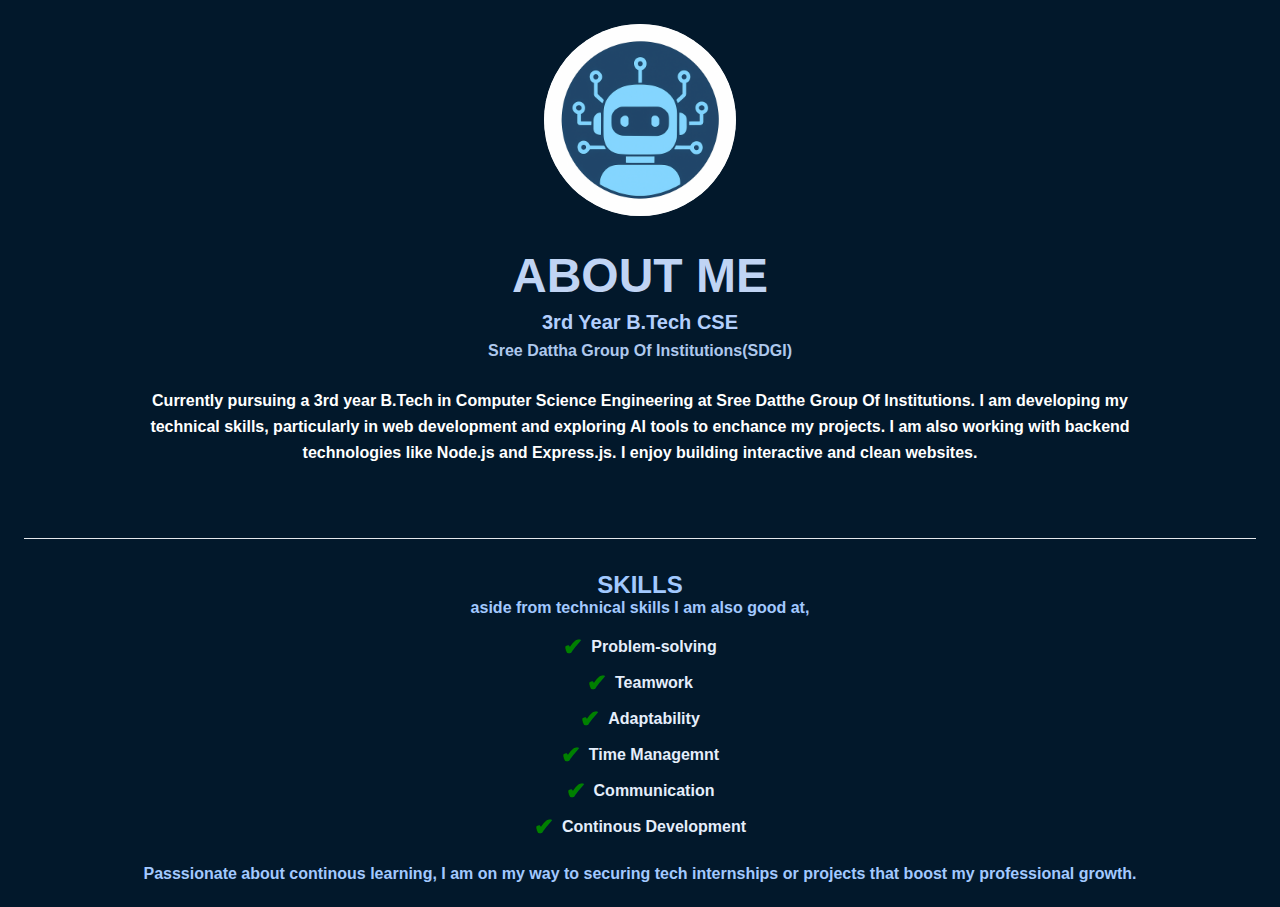
<file: about.html>
<!DOCTYPE html>
<html lang="en">
<head>
  <meta charset="UTF-8">
  <meta name="viewport" content="width=device-width, initial-scale=1.0">
  <title>About-Sumith</title>
  <link rel="stylesheet" href="styles.css">
</head>
<body class="about-body">
  <main>
    <section class="about-me">
      <div class="profile-pic">
        <img src="assets/profile.png" alt="">
      </div>
      <div class="about-text">
        <h1>ABOUT ME</h1>
        <h2>3rd Year B.Tech CSE</h2>
        <p class="sub-text">Sree Dattha Group Of Institutions(SDGI)</p>
        <div class="text-box"><p class="main-text">
          Currently pursuing a 3rd year B.Tech in Computer Science Engineering at Sree Datthe Group Of Institutions. 
          I am developing my technical skills, particularly in web development and exploring AI tools to enchance my projects.
          I am also working with backend technologies like Node.js and Express.js. I enjoy building interactive and clean websites. 
        </p>
        </div>
      </div>
    </section>
    <hr class="abt-hr">
    <section class="skills">
      <h2>SKILLS</h2>
      <p>aside from technical skills I am also good at,</p>
      <ul class="skills-list">
        <li><span>✔</span>Problem-solving</li>
        <li><span>✔</span>Teamwork</li>
        <li><span>✔</span>Adaptability</li>
        <li><span>✔</span>Time Managemnt</li>
        <li><span>✔</span>Communication</li>
        <li><span>✔</span>Continous Development</li>
      </ul>
      <p>
        Passsionate about continous learning, I am on my way to securing tech internships or projects that boost my professional growth.
      </p>
    </section>
  </main>
</body>
</html>
</file>
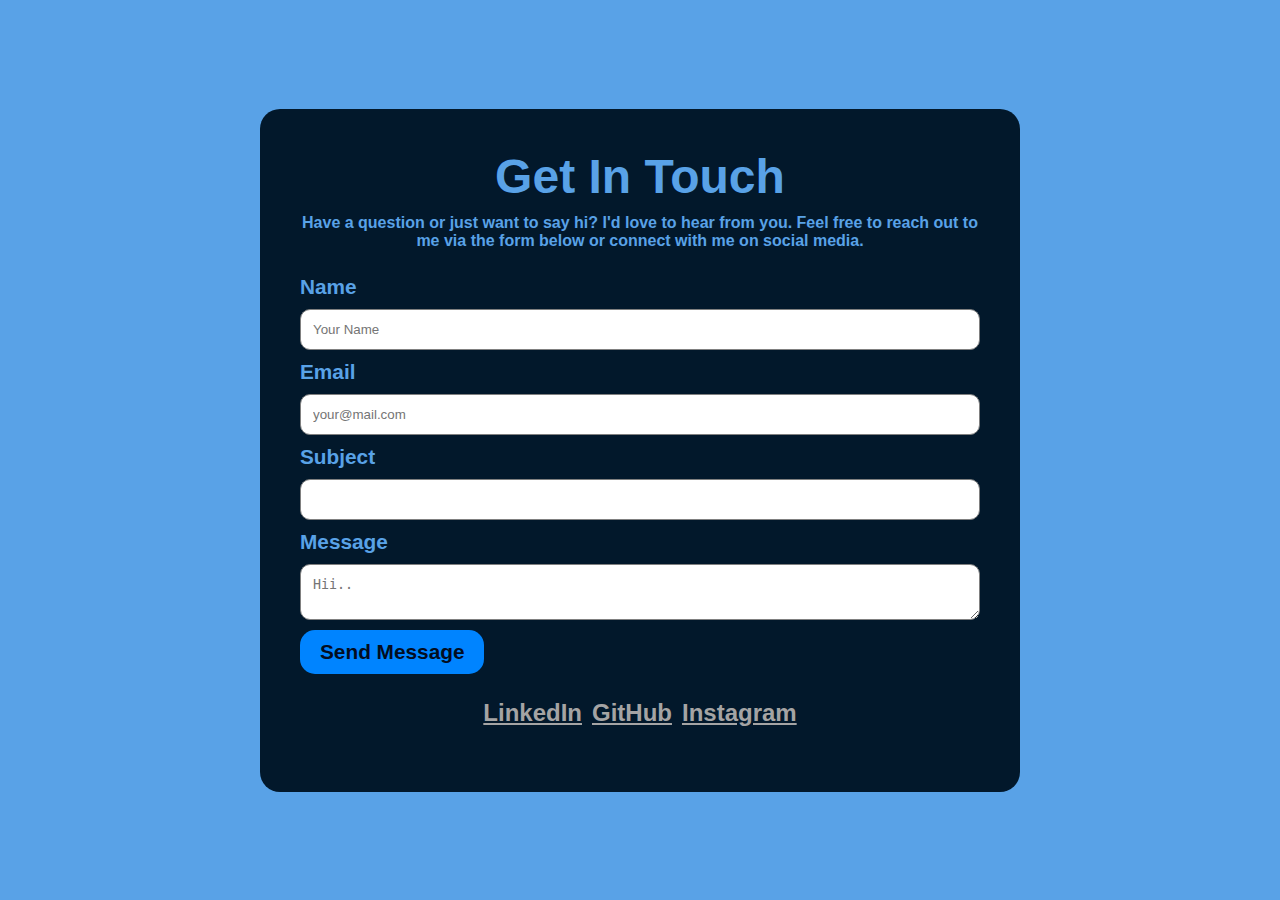
<file: contactMe.html>
<!DOCTYPE html>
<html lang="en">

<head>
  <meta charset="UTF-8" />
  <meta name="viewport" content="width=device-width, initial-scale=1.0" />
  <title>Contact Me</title>
  <link rel="stylesheet" href="styles.css" />
</head>

<body class="contact-body">
  <main class="contact-container">
    <section class="contact">
      <h1>Get In Touch</h1>
      <p>
        Have a question or just want to say hi? I'd love to hear from you.
        Feel free to reach out to me via the form below or connect with me on
        social media.
      </p>

      <form class="contact-form" action="mailto:agirisumith06@gmail.com" method="post" enctype="text/plain">
        <label for="name">Name</label>
        <input type="text" id="name" name="Name" placeholder="Your Name" required />

        <label for="email">Email</label>
        <input type="email" name="Email" id="email" placeholder="your@mail.com" required />

        <label for="subject">Subject</label>
        <input type="text" name="Subject" id="subject" placeholder="" required />

        <label for="message">Message</label>
        <textarea name="Message" id="message" placeholder="Hii.." required></textarea>

        <button type="submit">Send Message</button>

       </form>
       <div class="social-links">
         <a href="http://www.linkedin.com/in/agiri-sai-sumith" target="_blank">LinkedIn</a>
        <a href="https://github.com/sumith-06"+ target="_blank">GitHub</a>
        <a  href="https://www.instagram.com/sumithhh__" target="_blank" target="_blank">Instagram</a>
       </div>
    </section>
  </main>
</body>

</html>
</file>
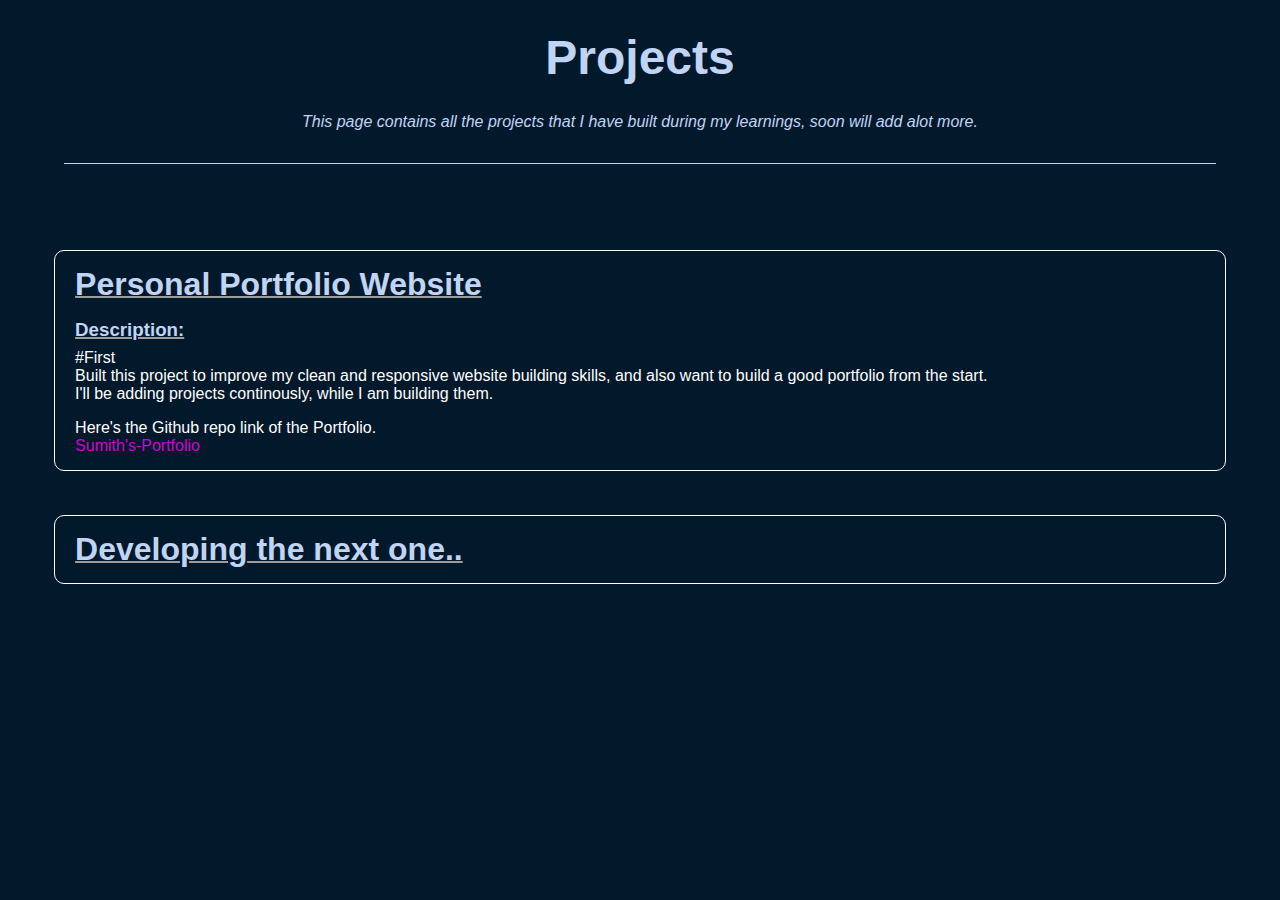
<file: projects.html>
<!DOCTYPE html>
<html lang="en">
  <head>
    <meta charset="UTF-8" />
    <meta name="viewport" content="width=device-width, initial-scale=1.0" />
    <title>Sumith's-Projects</title>
    <link rel="stylesheet" href="styles3.css" />
  </head>
  <body>
    <header>
      <div class="Projects-info">
        <h1>Projects</h1>
        <p class="info">
          This page contains all the projects that I have built during my
          learnings, soon will add alot more.
        </p>
      </div>
    </header>
    <hr />
    <main>
      <section>
        <div class="container">
          <div class="project">
            <h1 class="title">Personal Portfolio Website</h1>
            <p class="description">
              <h3>Description:</h5>
              #First <br>
              Built this project to improve my clean and responsive website building skills, and also want to build a good portfolio from the start.
              <br> I'll be adding projects continously, while I am building them.
            </p>
            <p class="project-link">
              Here's the Github repo link of the Portfolio. <br>
              <a href="https://github.com/sumith-06/Sumith-s-Portfolio.git" target="_blank">Sumith's-Portfolio</a>
            </p>
          </div>

          <div class="project">
            <h1 class="title">Developing the next one..</h1>
          </div>
        </div>
      </section>
    </main>
  </body>
</html>
</file>
<file: styles.css>
* {
  padding: 0;
  margin: 0;
  box-sizing: border-box;
}
body {
  background-color: #02182b;
  color: white;
  font-family: "Montserrat", sans-serif;
  font-weight: bold;
}
nav {
  display: flex;
  justify-content: space-around;
  align-items: center;
  height: 80px;
  background-color: rgb(89 162 231);
}
nav ul {
  display: flex;
  justify-content: center;
}
nav ul li {
  list-style: none;
  margin: 0 25px;
}
nav ul li a {
  text-decoration: none;
  color: #02182b;
}
nav ul li a:hover {
  text-decoration: underline;
}
.left {
  font-size: 1.5rem;
}
.firstSection {
  display: flex;
  justify-content: space-around;
  margin: 140px 0;
  align-items: center;
}
.firstSection > div {
  width: 30%;
}
.leftSection {
  font-size: 3rem;
}
.rightSection img {
  width: 80%;
  border-radius: 50%;
  border: 5px solid rgb(89 162 231);
}
.name,
.role {
  color: rgb(255, 255, 255);
}
#element {
  color: rgb(255, 255, 255);
}
.secondSection {
  max-width: 80vw;
  margin: 10px 84px;
}
main hr {
  border: 0;
  background-color: rgb(89 162 231);
  height: 1.2px;
  margin: 60px 84px;
}
main h1 {
  font-size: 2rem;
  color: rgb(89 162 231);
}
.text {
  color: rgb(255, 246, 246);
}
.thirdSection {
  height: auto;
  padding-bottom: 76px;
}
.box img {
  width: 100%;
}
.box p {
  font-size: 15px;
  font-weight: 600;
}
.skillsSection{
  display: flex;
  justify-content: space-around;
  margin-top: 33px;
  flex-wrap: wrap;
  align-items: end;
}
.box {
  text-align: center;
  color: rgb(200, 200, 200);
  max-width: 80px;
}
.footer-container {
  width: 100%;
  margin: 100px auto;
  align-items: flex-start;
  display: flex;
  flex-wrap: wrap;
  justify-content: space-around;
  gap: 40px;
}

.identity-column h1 {
  font-size: 2.5rem;
  margin: 0 0 10px;
  color: white;
}

.identity-column p {
  font-size: 0.9rem;
  color: gray;
  margin: 0 0 10px;
}
.identity-column a {
  color: rgb(140, 196, 248);
  font-weight: bold;
  text-decoration: none;
}

.links-column ul {
  list-style-type: none;
  padding: 0;
  margin: 0 0 20px;
}

.links-column li {
  margin-bottom: 10px;
}

.links-column a {
  color: rgb(89 162 231);
  text-decoration: none;
}

.links-column .btn-resume {
  display: inline-block;
  background-color: rgb(200, 200, 200);
  color: #000000;
  padding: 10px 20px;
  border-radius: 5px;
  font-weight: bold;
}

.btn-resume:hover {
  opacity: 0.7;
}

.social-icons a {
  color: #f0f0f0;
  font-size: 1.5rem;
  margin-right: 20px;
}

.highlight {
  color: rgb(89 162 231);
}
.btn{
  padding: 10px 20px;
  border-radius:5px;
  border: 1px solid white;
  background-color:rgb(0, 0, 0);
  color: white;
}
.btn a{
  text-decoration: none;
  color: white;
}

/* about css*/

        .about-body{
            font-family: 'Montserrat', sans-serif;
            background-color: #02182b;
            display: flex;
            justify-content: center;
            align-items: center;
            min-height: 100vh;
            padding: 24px;
        }

        .container {
            width: 100%;
            max-width: 960px;
            background-color: #ffffff;
            border-radius: 16px;
            overflow: hidden;
            padding: 48px;
        }

        .about-me {
            display: flex;
            flex-direction: column;
            align-items: center;
            gap: 32px;
            color:  white;
            margin-bottom: 48px;
            text-align: center;
            
        }
        

         .profile-pic {
            width: 192px;
            height: 192px;
            border-radius: 50%;
            background-color: #e7e8eb;
            display: flex;
            justify-content: center;
            align-items: center;
            flex-shrink: 0;
            overflow: hidden;
        }
        
        .profile-pic img {
            width: 100%;
            height: 100%;
            object-fit: contain;
            border-radius: 50%;
        }

        .about-text h1 {
            font-size: 3rem;
            font-weight: 800;
            color:  #c0d4f4;
            margin-bottom: 8px;
        }

        .about-text h2 {
            font-size: 1.25rem;
            font-weight: 700;
            color:  #b3cffd;
            margin-bottom: 4px;
        }

        .about-text p {
            line-height: 1.625;
            margin-bottom: 24px; 
          }

        .main-text{
          width : 80%;
        }

        .text-box{
          display: flex;
          justify-content: center;
        }
        
        .about-text .sub-text {
            color: #aec8ed;
        }

        .skills {
            text-align: center;
            color:#a2c9ff;
        }

        
        .skills-list {
            list-style: none;
            padding: 0;
            margin: 16px 0 24px 0;
            display: flex;
            flex-direction: column;
            align-items: center;
            gap: 8px;
        }
      

        .skills-list li {
            display: flex;
            align-items: center;
            gap: 8px;
            color: #e5eefb;
        }

        .skills-list li span {
            color: green;
            font-size: 1.5rem;
        }
        
        .abt-hr{
            border: 0;
            border-top: 1px solid #e5e7eb;
            margin: 32px 0;
        }
  /* projects css*/

  .projects-container{
  padding: 10px;
  margin-bottom: 50px;
}
.project-header {
  display: flex;
  justify-content: center;
  margin: 30px 0;
}
.project-header h1 {
  font-size: 3rem;
  font-weight: 800;
  color: #c0d4f4;
  margin-bottom: 8px;
}
.Projects-info {
  display: flex;
  flex-direction: column;
  align-items: center;
  gap: 20px;
}

.Projects-info p {
  font-weight: 300;
  color: #c0d4f4;
  font-style: italic;
}

hr {
  border: 0;
  border-top: 1px solid #c0d4f4;
  margin: 32px 5%;
}

.project {
  border: 1px solid white;
  border-radius: 10px;
  margin: 3.5% 3.5%;
  padding: 15px 20px;
  display: flex;
  flex-direction: column;
  gap: 0.5rem;
  color: #ffffff;
  font-weight: 300;
}

.project h1,
h3 {
  color: #c0d4f4;
  text-decoration: underline #9d9d9d 1.5px;
}

.project a {
  text-decoration: none;
  color: rgb(208, 5, 208);
}

/* Contact me css*/

.contact-body {
  background-color: rgb(89 162 231);;
  color:rgb(89 162 231);
  font-family: "Montserrat", sans-serif;
  font-weight: bold;
  padding: 25px;
  display: flex;
  justify-content: center;
  align-items: center;
  min-height: 100vh;
}

.contact-container{
  width: 100%;
  max-width: 760px;
  background-color: #02182b;
  display: flex;
  flex-direction: column;
  align-items: center;
  text-align: center;
  border-radius:20px ;
  padding: 40px;
}

.content {
  width: 100%;
  max-width: 600px;
}

.contact h1{
  font-size: 3rem;
  font-weight: 850;
  margin-bottom: 10px;
}

.contact p{
  margin-bottom: 25px;
}

.contact-form{
  display: flex;
  flex-direction: column;
  gap: 10px;
  text-align: left;
}

.contact-form label {
  font-size: 1.3rem;
}

.contact-form input, textarea{
  padding: 12px;
  width: 100%;
  border-radius: 10px;
  border: 1px solid gray;
}

.contact-form input:focus,
textarea:focus{
  outline: none;
  border-color: rgb(0, 0, 255);
}

.contact-form textarea {
  resize: vertical;
  }

.contact-form button{
  padding: 10px 20px;
  font-weight: 600;
  font-size: 1.3rem;
  align-self: flex-start;
  border-radius: 15px;
  border:none;
  background-color:rgb(0, 132, 255);
  color: #030d1f;
}

.social-links{
  margin: 25px;
  display: flex;
  justify-content: center;
  gap: 10px;
}

.social-links a{
  color: rgb(165, 164, 164);
  font-size: 1.5rem;
}

/*responsiveness */

@media (max-width: 768px) {
  nav {
    height: auto;
    padding: 5px 10px;
  }

  nav ul li {
    margin: 0 10px;
  }

  nav ul li a {
    font-size: 0.9rem;
  }
 
  .firstSection {
    flex-direction: row;   
    margin: 60px 0;
    gap: 20px;
  }
  

  .leftSection{
    font-size: 2rem;
  }
  .rightSection img {
    width: 90%;
  }

  .buttons{
    display: flex;
    flex-direction: column;
    gap: 10px;
    margin-top: 12px;
  }


  .contact-container {
    padding: 25px;
    max-width: 95%;
  }

  .contact h1 {
    font-size: 2rem;
  }

  .contact-form label {
    font-size: 1rem;
  }

  .contact-form input,
  .contact-form textarea {
    font-size: 0.9rem;
    padding: 10px;
  }

  .contact-form button {
    font-size: 1rem;
    padding: 10px 20px;
  }
}

@media (max-width: 480px) {
  nav ul li a {
    font-size: 0.8rem;
  }

  .left {
    font-size: 1rem;
  }

  .firstSection {
    margin: 40px 0;
    gap: 10px;
  }


  .contact h1 {
    font-size: 1.6rem;
  }

  .contact-form input,
  .contact-form textarea {
    font-size: 0.85rem;
    padding: 8px;
  }

  .contact-form button {
    font-size: 0.9rem;
    padding: 8px 15px;
  }

  .leftSection {
    font-size: 2rem;
  }

  .rightSection img {
    width: 90%;
  }

  .footer-container {
    flex-direction: row;   
    gap: 20px;   
    justify-content: center;
  }

  .footer-container h1,
  .footer-container h3 {
    font-size: 1rem;
  }

.buttons {
  margin-top: 20px;
}

main hr {
  border: 0;
  background-color: rgb(89 162 231);
  height: 1.5px;
  margin: 60px auto;
  width: 90%;
}

.skillsSection {
  display: flex;
  flex-wrap: wrap;
  justify-content: center;
  gap: 25px;
}

.Projects-info .info {
  text-align: center;
  max-width: 700px;
  margin: 0 auto;
}
}

@media (max-width: 768px) {
  .contact-container {
    padding: 20px;          
    margin: 0 10px;         
  }

  .contact-form {
    gap: 15px;             
  }

  .contact-form input,
  .contact-form textarea {
    width: 100%;
    box-sizing: border-box;
    margin: 0;              
  }

  .contact-form label {
    margin-bottom: 5px;     
    display: inline-block;
  }

  .social-links {
    flex-wrap: wrap;
    gap: 15px;
    margin-top: 20px;
  }
}

@media (max-width: 480px) {
  .contact-container {
    padding: 10px;
  }

  .contact-form input,
  .contact-form textarea {
    font-size: 0.5rem;
    padding: 7px;
  }

  .contact-form button {
    width: 100%;            
    padding: 8px;
  }
}
</file>
<file: styles3.css>
* {
  padding: 0;
  margin: 0;
  box-sizing: border-box;
}
body {
  background-color: #02182b;
  color: white;
  font-family: "Montserrat", sans-serif;
  font-weight: bold;
}

.container{
  padding: 10px;
  margin-bottom: 50px;
}
header {
  display: flex;
  justify-content: center;
  margin: 30px 0;
}
header h1 {
  font-size: 3rem;
  font-weight: 800;
  color: #c0d4f4;
  margin-bottom: 8px;
}
.Projects-info {
  display: flex;
  flex-direction: column;
  align-items: center;
  gap: 20px;
}

.Projects-info p {
  font-weight: 300;
  color: #c0d4f4;
  font-style: italic;
}

hr {
  border: 0;
  border-top: 1px solid #c0d4f4;
  margin: 32px 5%;
}

.project {
  border: 1px solid white;
  border-radius: 10px;
  margin: 3.5% 3.5%;
  padding: 15px 20px;
  display: flex;
  flex-direction: column;
  gap: 0.5rem;
  color: #ffffff;
  font-weight: 300;
}

.project h1,
h3 {
  color: #c0d4f4;
  text-decoration: underline #9d9d9d 1.5px;
}

.project a {
  text-decoration: none;
  color: rgb(208, 5, 208);
}
</file>
